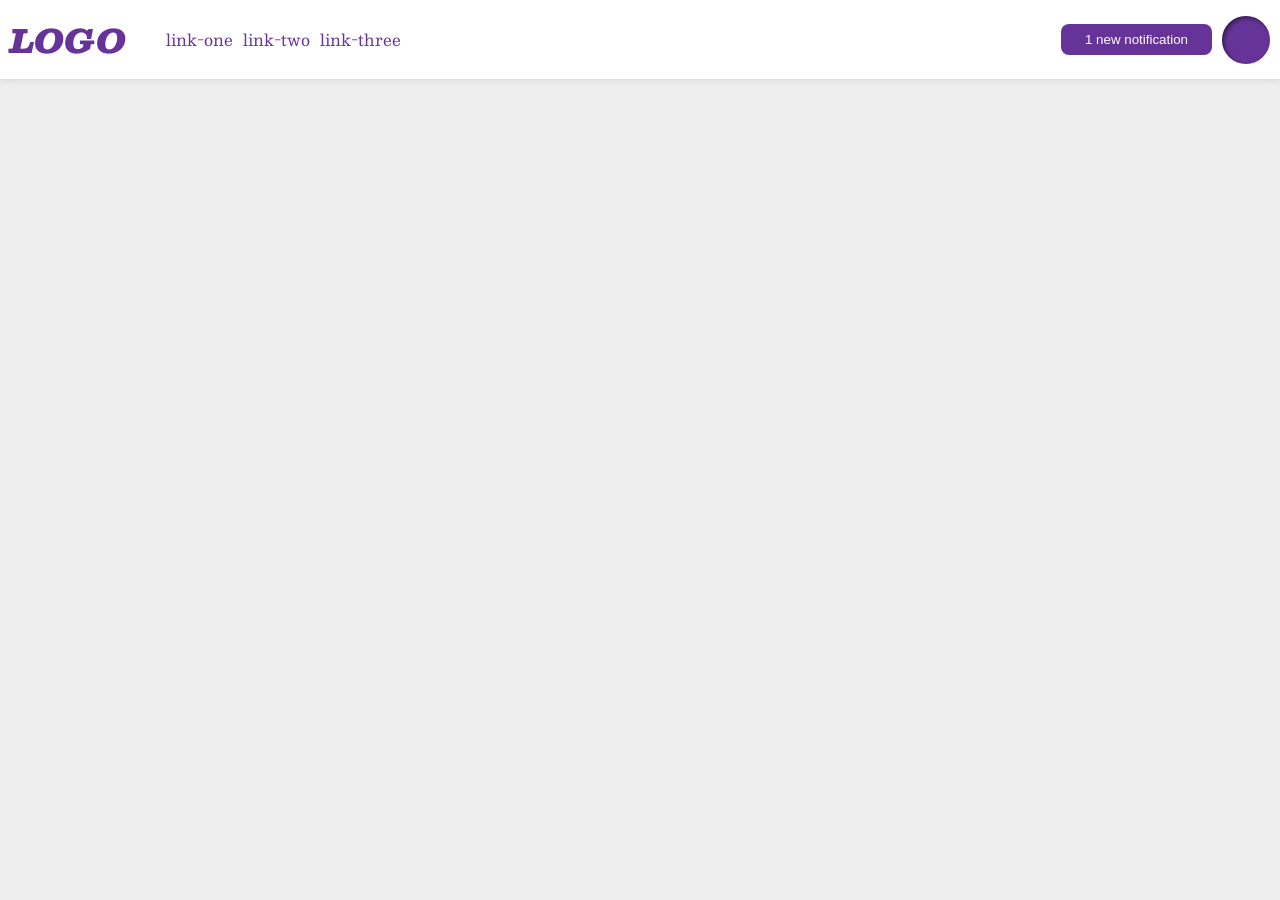
<file: foundations/flex/03-flex-header-2/index.html>
<!DOCTYPE html>
<html lang="en">
  <head>
    <meta charset="UTF-8">
    <meta http-equiv="X-UA-Compatible" content="IE=edge">
    <meta name="viewport" content="width=device-width, initial-scale=1.0">
    <title>Flex Header 2</title>
    <link rel="stylesheet" href="style.css">
  </head>
  <body>
    <div class="header">
      <div class="logo">
        LOGO
      </div>
      <ul class="links">
        <li><a href="https://google.com">link-one</a></li>
        <li><a href="https://google.com">link-two</a></li>
        <li><a href="https://google.com">link-three</a></li>
      </ul>
      <div class="notif">
        <button class="notifications">
          1 new notification
        </button>
        <div class="profile-image"></div>
      </div>

    </div>
  </body>
</html>
</file>
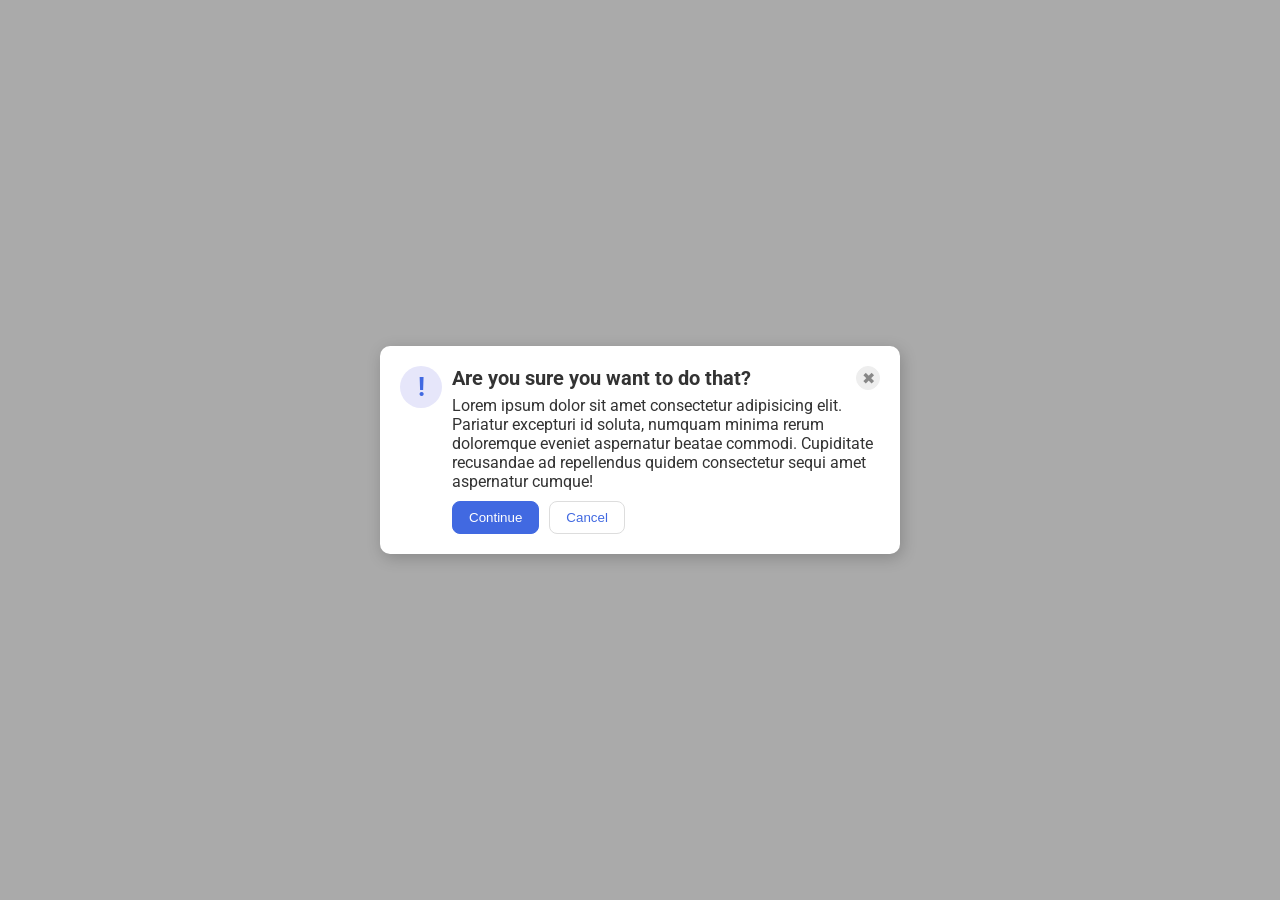
<file: foundations/flex/05-flex-modal/index.html>
<!DOCTYPE html>
<html lang="en">
  <head>
    <meta charset="UTF-8">
    <meta http-equiv="X-UA-Compatible" content="IE=edge">
    <meta name="viewport" content="width=device-width, initial-scale=1.0">
    <link rel="stylesheet" href="style.css">
    <title>Modal</title>
  </head>
  <body>
    <div class="modal">
      <div class="msg-header">
        <div class="icon">!</div>
        <div class="header">Are you sure you want to do that?</div>
        <button class="close-button">✖</button>
      </div>
      
      <div class="msg-contents">
        <div class="text">Lorem ipsum dolor sit amet consectetur adipisicing elit. Pariatur excepturi id soluta, numquam minima rerum doloremque eveniet aspernatur beatae commodi. Cupiditate recusandae ad repellendus quidem consectetur sequi amet aspernatur cumque!</div>
        <div class="msg-buttons">
          <button class="continue">Continue</button>
          <button class="cancel">Cancel</button>
        </div>
      </div>
    </div>
  </body>
</html>
</file>
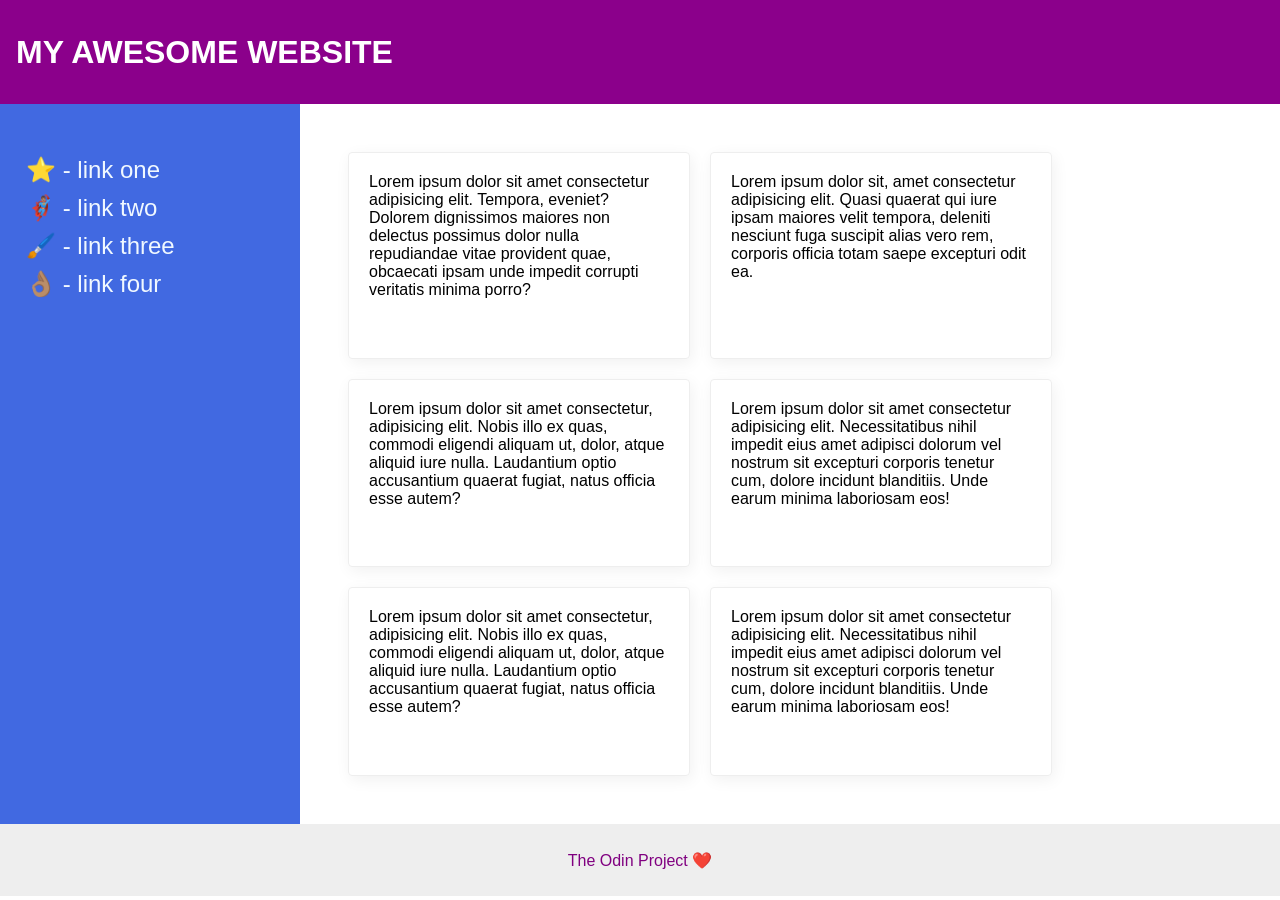
<file: foundations/flex/07-flex-layout-2/index.html>
<!DOCTYPE html>
<html lang="en">
  <head>
    <meta charset="UTF-8">
    <meta http-equiv="X-UA-Compatible" content="IE=edge">
    <meta name="viewport" content="width=device-width, initial-scale=1.0">
    <title>The Holy Grail</title>
    <link rel="stylesheet" href="style.css">
  </head>
  <body>
    <div class="header">
      MY AWESOME WEBSITE
    </div>
    
    <div class="content">
      <div class="sidebar">
        <ul>
          <li><a href="#">⭐ - link one</a></li>
          <li><a href="#">🦸🏽‍♂️ - link two</a></li>
          <li><a href="#">🖌️ - link three</a></li>
          <li><a href="#">👌🏽 - link four</a></li>
        </ul>
      </div>

      <div class="card-container">
        <div class="card">Lorem ipsum dolor sit amet consectetur adipisicing elit. Tempora, eveniet? Dolorem dignissimos maiores non delectus possimus dolor nulla repudiandae vitae provident quae, obcaecati ipsam unde impedit corrupti veritatis minima porro?</div>
        <div class="card">Lorem ipsum dolor sit, amet consectetur adipisicing elit. Quasi quaerat qui iure ipsam maiores velit tempora, deleniti nesciunt fuga suscipit alias vero rem, corporis officia totam saepe excepturi odit ea.</div>
        <div class="card">Lorem ipsum dolor sit amet consectetur, adipisicing elit. Nobis illo ex quas, commodi eligendi aliquam ut, dolor, atque aliquid iure nulla. Laudantium optio accusantium quaerat fugiat, natus officia esse autem?</div>
        <div class="card">Lorem ipsum dolor sit amet consectetur adipisicing elit. Necessitatibus nihil impedit eius amet adipisci dolorum vel nostrum sit excepturi corporis tenetur cum, dolore incidunt blanditiis. Unde earum minima laboriosam eos!</div>
        <div class="card">Lorem ipsum dolor sit amet consectetur, adipisicing elit. Nobis illo ex quas, commodi eligendi aliquam ut, dolor, atque aliquid iure nulla. Laudantium optio accusantium quaerat fugiat, natus officia esse autem?</div>
        <div class="card">Lorem ipsum dolor sit amet consectetur adipisicing elit. Necessitatibus nihil impedit eius amet adipisci dolorum vel nostrum sit excepturi corporis tenetur cum, dolore incidunt blanditiis. Unde earum minima laboriosam eos!</div>
      </div>
    </div>

    <div class="footer">
      The Odin Project ❤️
    </div>
  </body>
</html>
</file>
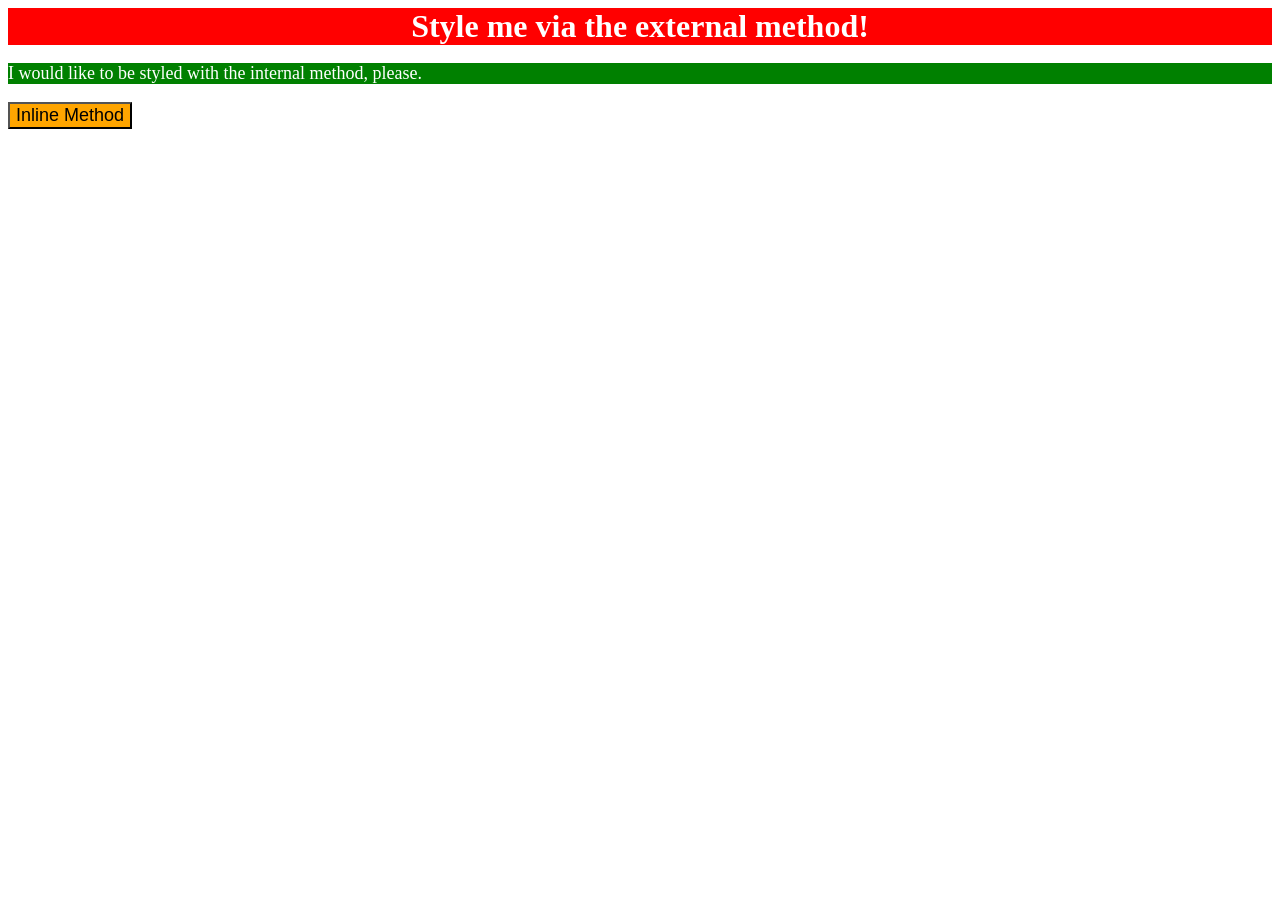
<file: foundations/intro-to-css/01-css-methods/index.html>
<!DOCTYPE html>
<html lang="en">
  <head>
    <meta charset="UTF-8">
    <meta http-equiv="X-UA-Compatible" content="IE=edge">
    <meta name="viewport" content="width=device-width, initial-scale=1.0">
    <title>Methods for Adding CSS</title>

    <!-- External CSS -->
    <link href="styles.css" rel="stylesheet">

    <!-- Internal CSS -->
     <style>
        p {
          background-color: green;
          color: white;
          font-size: 18px;
        }
     </style>
  </head>
  <body>
    <div>Style me via the external method!</div>
    <p>I would like to be styled with the internal method, please.</p>
    <button style="background-color: orange; font-size: 18px;">Inline Method</button>
  </body>
</html>
</file>
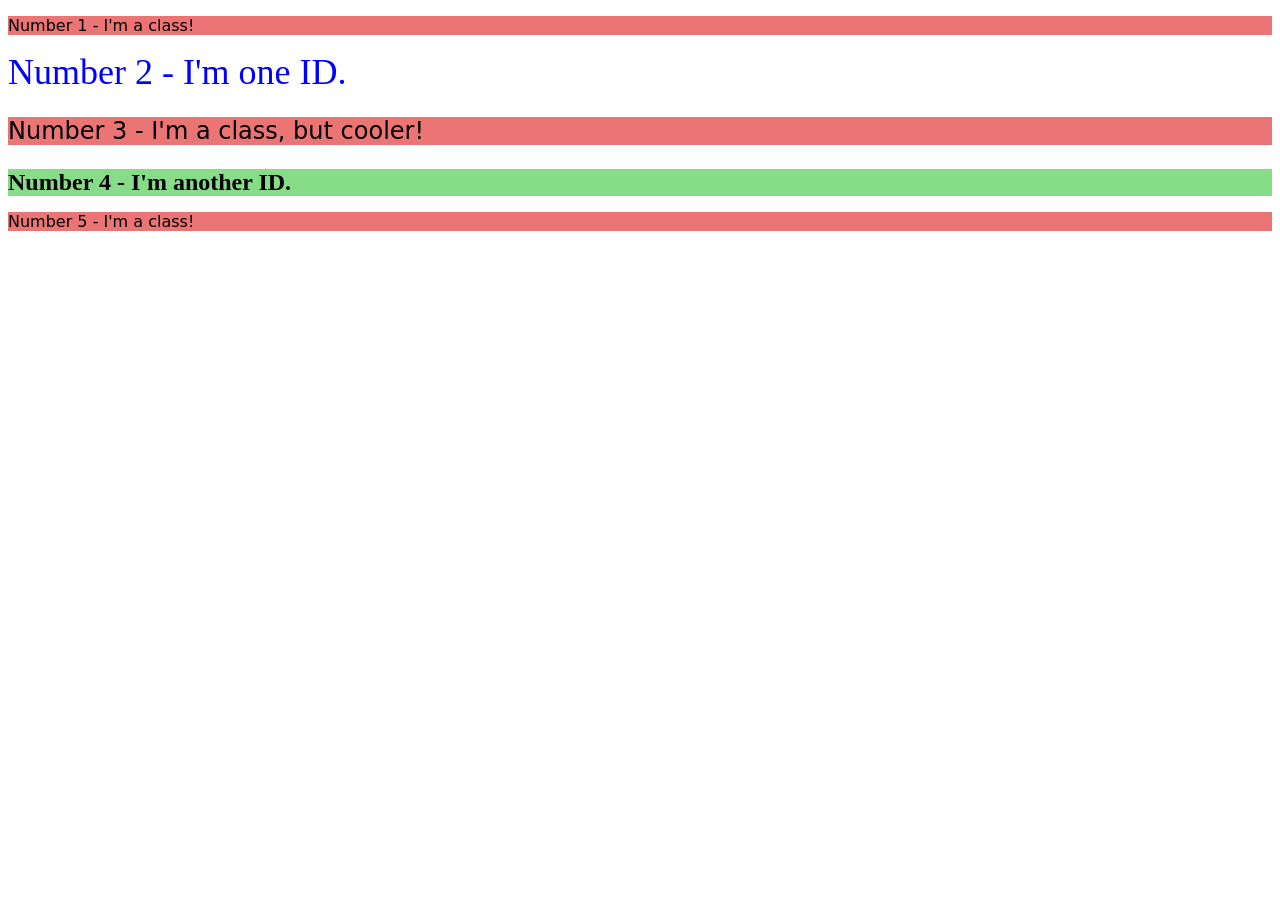
<file: foundations/intro-to-css/02-class-id-selectors/index.html>
<!DOCTYPE html>
<html lang="en">
  <head>
    <meta charset="UTF-8">
    <meta http-equiv="X-UA-Compatible" content="IE=edge">
    <meta name="viewport" content="width=device-width, initial-scale=1.0">
    <title>Class and ID Selectors</title>
    <link rel="stylesheet" href="style.css">
  </head>
  <body>
    <p class="normal-class">Number 1 - I'm a class!</p>
    <div id="second-element">Number 2 - I'm one ID.</div>
    <p class="normal-class cool-extra">Number 3 - I'm a class, but cooler!</p>
    <div id="fourth-element">Number 4 - I'm another ID.</div>
    <p class="normal-class">Number 5 - I'm a class!</p>
  </body>
</html>
</file>
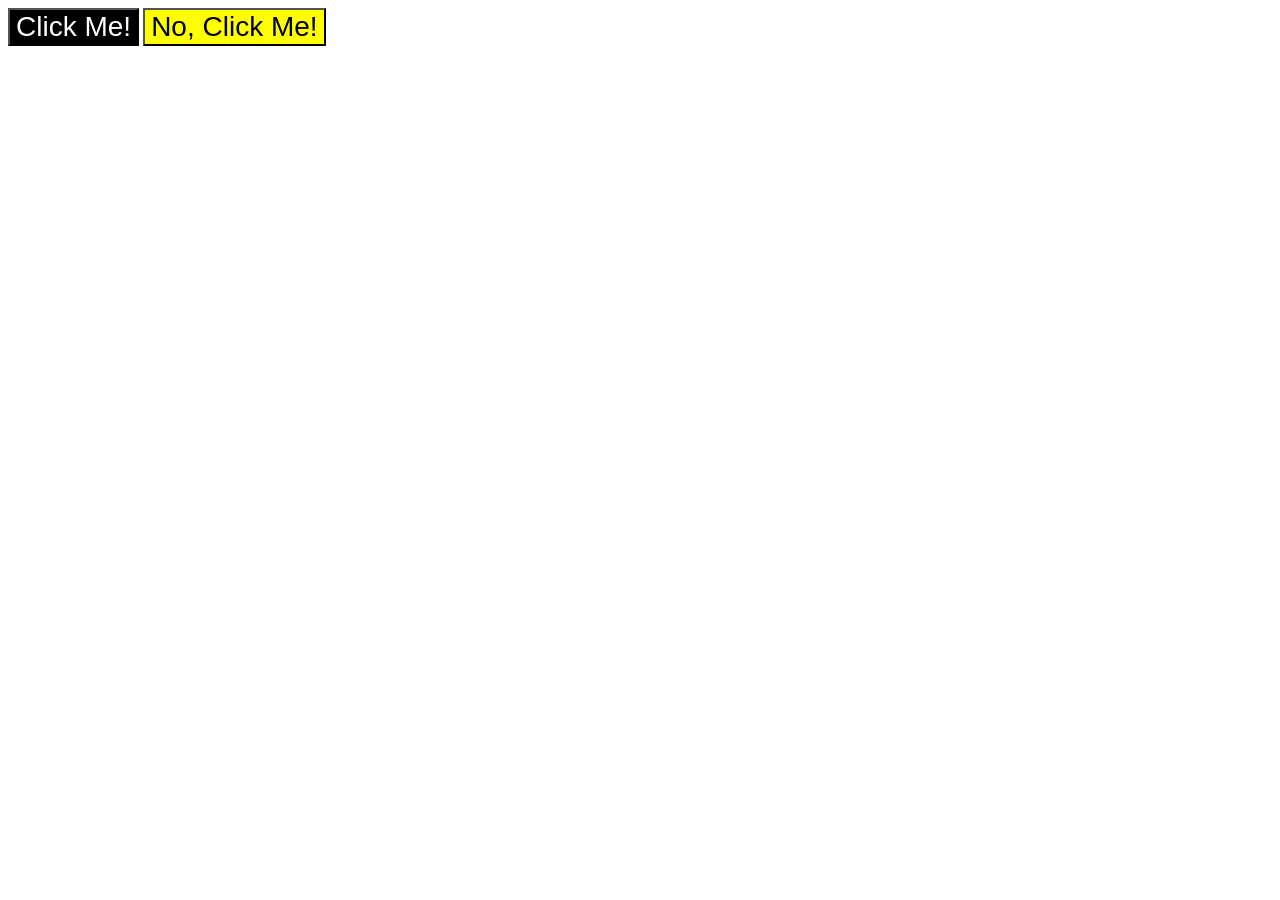
<file: foundations/intro-to-css/03-grouping-selectors/index.html>
<!DOCTYPE html>
<html lang="en">
  <head>
    <meta charset="UTF-8">
    <meta http-equiv="X-UA-Compatible" content="IE=edge">
    <meta name="viewport" content="width=device-width, initial-scale=1.0">
    <title>Grouping Selectors</title>
    <link rel="stylesheet" href="style.css">
  </head>
  <body>
    <button class="button-1">Click Me!</button>
    <button class="button-2">No, Click Me!</button>
  </body>
</html>
</file>
<file: foundations/flex/03-flex-header-2/style.css>
/* this is some magical font-importing.  
you'll learn about it later. */
@import url('https://fonts.googleapis.com/css2?family=Besley:ital,wght@0,400;1,900&display=swap');

body {
  margin: 0;
  background: #eee;
  font-family: Besley, serif;
}

.header {
  background: white;
  border-bottom: 1px solid #ddd;
  box-shadow: 0 0 8px rgba(0,0,0,.1);

  display: flex;
  justify-content: flex-start;
  align-items: center;

  padding: 10px;
}

.profile-image {
  background: rebeccapurple;
  box-shadow: inset 2px 2px 4px rgba(0,0,0,.5);
  border-radius: 50%;
  width: 48px;
  height: 48px;
}

.logo {
  color: rebeccapurple;
  font-size: 32px;
  font-weight: 900;
  font-style: italic;
}

button {
  border: none;
  border-radius: 8px;
  background: rebeccapurple;
  color: white;
  padding: 8px 24px;
}

a {
  /* this removes the line under our links */
  text-decoration: none;
  color: rebeccapurple;
}

ul {
  display: flex;
  align-items: center;
  gap: 10px;
  list-style-type: none;
}

.notif {
  display: flex;
  justify-content: flex-end;
  gap: 10px;
  align-items: center;
  flex: 1 1 auto;
}

.notif div {
  flex-shrink: 0;
}
</file>
<file: foundations/flex/05-flex-modal/style.css>
@import url('https://fonts.googleapis.com/css2?family=Roboto:wght@400;700&display=swap');

html, body {
  height: 100%;
}

body {
  font-family: Roboto, sans-serif;
  margin: 0;
  background: #aaa;
  color: #333;
  /* I'll give you this one for free lol */
  display: flex;
  align-items: center;
  justify-content: center;
}

.modal {
  background: white;
  width: 480px;
  border-radius: 10px;
  box-shadow: 2px 4px 16px rgba(0,0,0,.2);
  padding: 20px;
}

.icon {
  color: royalblue;
  font-size: 26px;
  font-weight: 700;
  background: lavender;
  width: 42px;
  height: 42px;
  border-radius: 50%;
  display: flex;
  align-items: center;
  justify-content: center;
}

.close-button {
  background: #eee;
  border-radius: 50%;
  color: #888;
  font-weight: 400;
  font-size: 16px;
  height: 24px;
  width: 24px;
  display: flex;
  align-items: center;
  justify-content: center;
  border: 1px solid #eee;
  padding: 0;
}

button {
  cursor: pointer;
  padding: 8px 16px;
  border-radius: 8px;
}

button.continue {
  background: royalblue;
  border: 1px solid royalblue;
  color: white;
}

button.cancel {
  background: white;
  border: 1px solid #ddd;
  color: royalblue;
}

.msg-header {
  display: flex;
  justify-content: flex-start;
  align-items: flex-start;
  gap: 10px;
  height: 30px;
}

.msg-header .icon {
  flex-shrink: 0;
}

.msg-header .close-button {
  margin-left: auto;
}

.msg-header .header {
  font-size: 20px;
  font-weight: bold;
}

.msg-contents {
  display: flex;
  flex-direction: column;
  margin-left: 52px;
  gap: 10px;
}

.msg-buttons {
  display: flex;
  align-items: center;
  gap: 10px;
}
</file>
<file: foundations/flex/07-flex-layout-2/style.css>
body {
  display: flex;
  flex-direction: column;
  font-family: -apple-system, BlinkMacSystemFont, 'Segoe UI', Roboto, Oxygen, Ubuntu, Cantarell, 'Open Sans', 'Helvetica Neue', sans-serif;
  margin: 0;
  min-height: 100vh;
}

.header {
  display: flex;
  align-items: center;
  padding: 16px;
  font-weight: 900;
  font-size: 32px;

  flex-shrink: 0;

  height: 72px;
  background: darkmagenta;
  color: white;
}

.footer {
  display: flex;
  justify-content: center;
  align-items: center;

  height: 72px;
  background: #eee;
  color: rgb(33, 10, 33);

  color: purple;
}

.sidebar {
  display: flex;
  flex-direction: column;
  height: 80vh;
  flex: 1 0 auto; 

  width: 300px;
  background: royalblue;
  box-sizing: border-box;
  padding: 16px;
}

.sidebar ul {
  list-style: none;
  padding: 10px;
}

.sidebar a {
  text-decoration: none;
  color: aliceblue;
  font-weight: 400;
  font-size: 24px;
}

.sidebar li {
  margin-top: 10px;
}

.card {
  border: 1px solid #eee;
  box-shadow: 2px 4px 16px rgba(0,0,0,.06);
  border-radius: 4px;

  padding: 20px;
}

.card-container {
  display: flex;
  flex-wrap: wrap;

  gap: 20px;

  padding: 48px;
}

.card-container * {
  max-width: 300px;
}

.content {
  display: flex;
}
</file>
<file: foundations/intro-to-css/01-css-methods/styles.css>
div {
  background-color: red;
  color: white;
  font-size: 32px;
  text-align: center;
  font-weight: bold;
}
</file>
<file: foundations/intro-to-css/02-class-id-selectors/style.css>
/* Add CSS Styling */

.normal-class {
  background-color: rgb(235, 116, 116);
  font-family: Verdana, "DejaVu Sans", sans-serif;
}

.cool-extra {
  font-size: 24px;
}

#second-element {
  color: blue;
  font-size: 36px;
}

#fourth-element {
  background-color: rgb(135, 221, 135);
  font-size: 24px;
  font-weight: bold;
}
</file>
<file: foundations/intro-to-css/03-grouping-selectors/style.css>
/* Add CSS Styling */

.button-1 {
  color: white;
  background-color: black;
}

.button-2 {
  background-color: yellow;
}

.button-1,
.button-2 {
  font-size: 28px;
  font-family: Helvetica, "Times New Roman", sans-serif;
}
</file>
